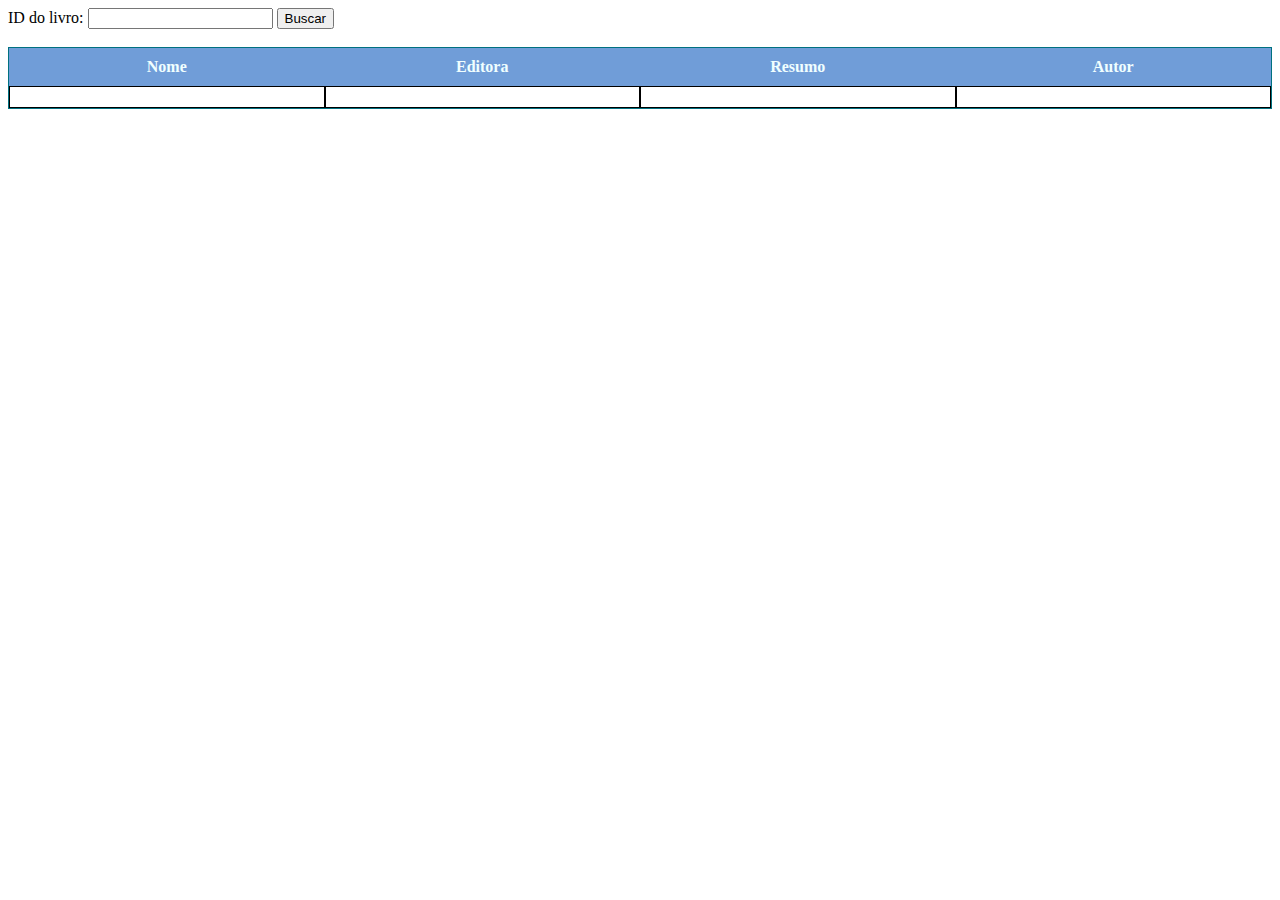
<file: api_social_books/index.html>
<!DOCTYPE html>
<html lang="pt-br">
<head>
    <meta charset="UTF-8">
    <meta name="viewport" content="width=device-width, initial-scale=1.0">
    <title>API Social Books</title>
    <link rel="stylesheet" href="style.css">
</head>
<body>
    <label for="git_id">ID do livro: </label>
    <input type="text" name="git_id" id="git_id">

    <!-- botão -->
    <input type="button" value="Buscar">
    
    <br><br>

    <!-- Rótulos -->
    <div class="tabela">
        <div class="rotulo-coluna">Nome</div>
        <div class="rotulo-coluna">Editora</div>
        <div class="rotulo-coluna">Resumo</div>
        <div class="rotulo-coluna">Autor</div>

    <!-- Dados -->
        <div class="celula" id="nome"></div>
        <div class="celula" id="editora"></div>
        <div class="celula" id="resumo"></div>
        <div class="celula" id="autor"></div>
    </div>

    <script src="main.js"></script>
   
</body>
</html>
</file>
<file: api_social_books/style.css>
.tabela{
    display: grid;
    grid-template-columns: repeat(4, 1fr); /* fr é espaço entre elas */
    border: 1px solid rgb(0, 113, 128);
}

.celula{
    border: 1px solid #000;
    padding: 10px;
}

.rotulo-coluna{
    background-color: rgb(112, 157, 216);
    color: azure;
    font-weight: bold;
    text-align: center;
    padding: 10px;
}
</file>
